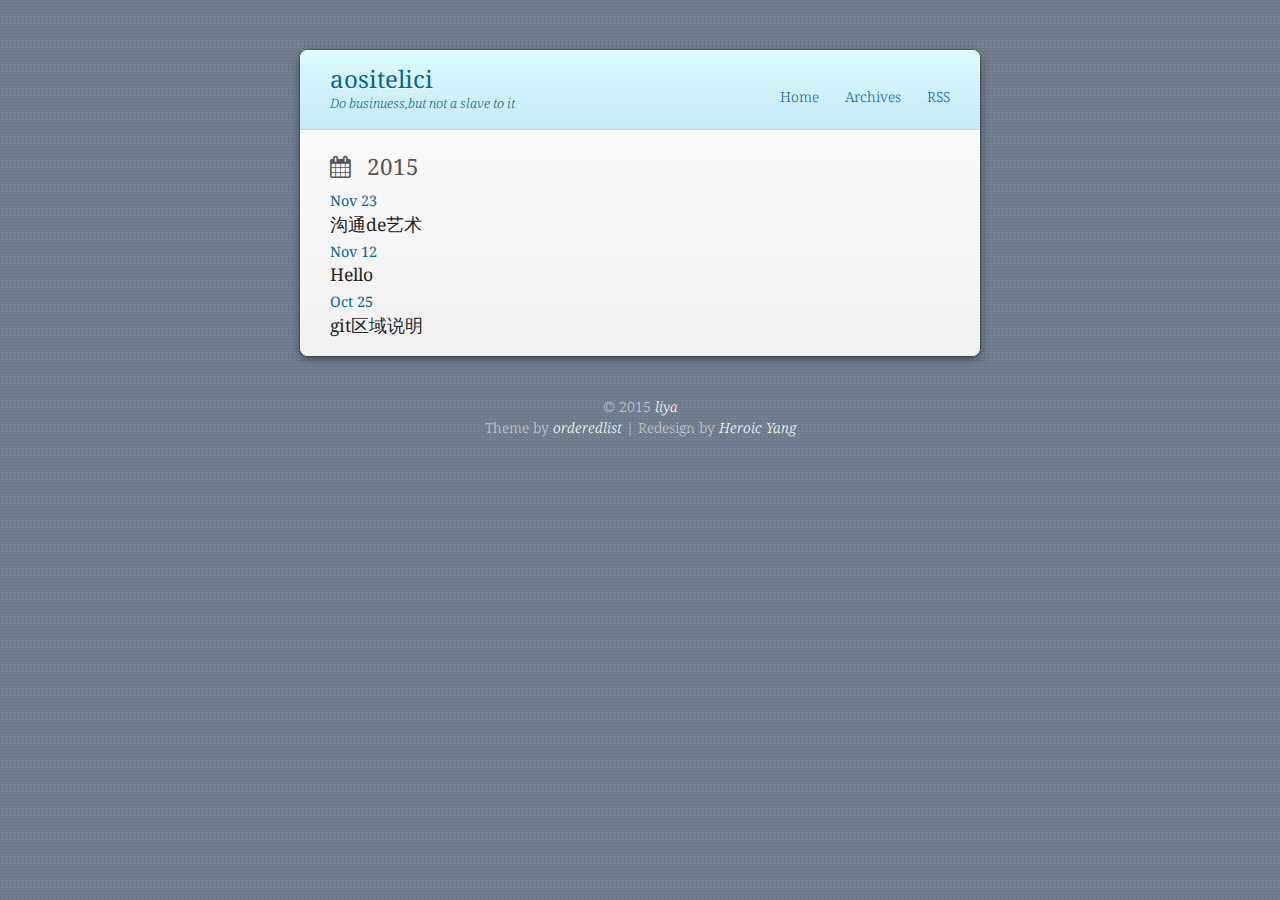
<file: archives/index.html>
<!DOCTYPE HTML>
<html>
<head>
  <meta charset="utf-8">
  <meta http-equiv="X-UA-Compatible" content="chrome=1">
  
  <title>归档 | aositelici</title>
  <meta name="viewport" content="width=device-width, initial-scale=1, maximum-scale=1, user-scalable=no">
  
    <meta name="author" content="liya">
  
  
  <meta name="description" content="blog from liya">
<meta property="og:type" content="website">
<meta property="og:title" content="aositelici">
<meta property="og:url" content="http://yoursite.com/archives/index.html">
<meta property="og:site_name" content="aositelici">
<meta property="og:description" content="blog from liya">
<meta name="twitter:card" content="summary">
<meta name="twitter:title" content="aositelici">
<meta name="twitter:description" content="blog from liya">
  
    <link rel="alternate" href="/atom.xml" title="aositelici" type="application/atom+xml">
  
  
    <link rel="icon" type="image/x-icon" href="/favicon.ico">
  
  <link rel="stylesheet" href="/css/style.css" type="text/css">
  <!--[if lt IE 9]><script src="//html5shiv.googlecode.com/svn/trunk/html5.js"></script><![endif]-->
  
</head>

<body>
  <div class="wrapper">
    <header id="header">
  <div class="title">
    <h1><a href="/">aositelici</a></h1>
    <p><a href="/">Do businuess,but not a slave to it</a></p>
  </div>
  <nav class="nav">
    <ul>
      
        <li><a href="/">Home</a></li>
      
        <li><a href="/archives">Archives</a></li>
      
      
        <li><a href="/atom.xml">RSS</a></li>
      
    </ul>
    <div class="clearfix"></div>
  </nav>
  <div class="clearfix"></div>
</header>
    <div class="content">




  
  
    
    
      
      
      <section class="archives-wrapper">
        
        <h2 class="archives-title archives-year">
          <a href="/archives/2015">2015</a>
        </h2>
        
        <div class="archives">
    
    <article class="post">
  <header>
    <a href="/2015/11/23/communication/">
  <time datetime="2015-11-22T16:00:00.000Z">
    Nov 23
  </time>
</a>
    
  
    <h1 class="title"><a href="/2015/11/23/communication/">沟通de艺术</a></h1>
  

  </header>
</article>
  
    
    
    <article class="post">
  <header>
    <a href="/2015/11/12/hello-world/">
  <time datetime="2015-11-12T09:06:49.753Z">
    Nov 12
  </time>
</a>
    
  
    <h1 class="title"><a href="/2015/11/12/hello-world/">Hello</a></h1>
  

  </header>
</article>
  
    
    
    <article class="post">
  <header>
    <a href="/2015/10/25/git-area/">
  <time datetime="2015-10-24T16:00:00.000Z">
    Oct 25
  </time>
</a>
    
  
    <h1 class="title"><a href="/2015/10/25/git-area/">git区域说明</a></h1>
  

  </header>
</article>
  
  
    </div></section>
  

</div>
  </div>
  <footer id="footer"><div class="copyright">
  
  &copy; 2015 <a href="/">liya</a>
  
</div>
<div class="theme-copyright">
  Theme by <a href="https://github.com/orderedlist" target="_blank">orderedlist</a>
   | 
  Redesign by <a href="http://heroicyang.com/" target="_blank">Heroic Yang</a>
</div>
<div class="clearfix"></div></footer>
  <script src="//ajax.googleapis.com/ajax/libs/jquery/1.8/jquery.min.js"></script>
<script src="/js/scale.fix.js"></script>
<script src="/js/jquery.imagesloaded.min.js"></script>
<script src="/js/gallery.js"></script>




<link rel="stylesheet" href="/fancybox/jquery.fancybox.css" media="screen" type="text/css">
<script src="/fancybox/jquery.fancybox.pack.js"></script>
<script type="text/javascript">
  (function($){
    $('.fancybox').fancybox();
  })(jQuery);
</script>

</body>
</html>
</file>
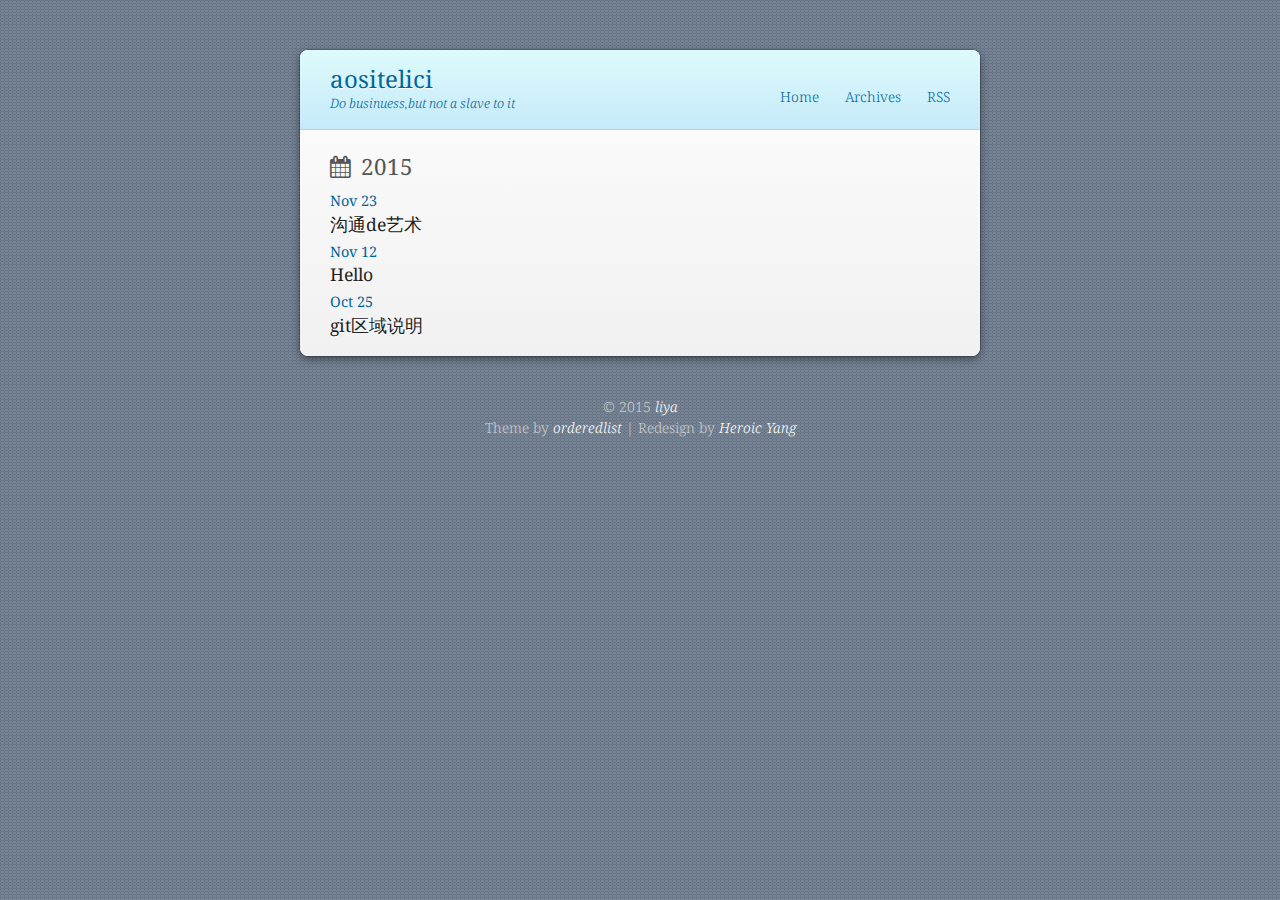
<file: archives/2015/index.html>
<!DOCTYPE HTML>
<html>
<head>
  <meta charset="utf-8">
  <meta http-equiv="X-UA-Compatible" content="chrome=1">
  
  <title>归档: 2015 | aositelici</title>
  <meta name="viewport" content="width=device-width, initial-scale=1, maximum-scale=1, user-scalable=no">
  
    <meta name="author" content="liya">
  
  
  <meta name="description" content="blog from liya">
<meta property="og:type" content="website">
<meta property="og:title" content="aositelici">
<meta property="og:url" content="http://yoursite.com/archives/2015/index.html">
<meta property="og:site_name" content="aositelici">
<meta property="og:description" content="blog from liya">
<meta name="twitter:card" content="summary">
<meta name="twitter:title" content="aositelici">
<meta name="twitter:description" content="blog from liya">
  
    <link rel="alternate" href="/atom.xml" title="aositelici" type="application/atom+xml">
  
  
    <link rel="icon" type="image/x-icon" href="/favicon.ico">
  
  <link rel="stylesheet" href="/css/style.css" type="text/css">
  <!--[if lt IE 9]><script src="//html5shiv.googlecode.com/svn/trunk/html5.js"></script><![endif]-->
  
</head>

<body>
  <div class="wrapper">
    <header id="header">
  <div class="title">
    <h1><a href="/">aositelici</a></h1>
    <p><a href="/">Do businuess,but not a slave to it</a></p>
  </div>
  <nav class="nav">
    <ul>
      
        <li><a href="/">Home</a></li>
      
        <li><a href="/archives">Archives</a></li>
      
      
        <li><a href="/atom.xml">RSS</a></li>
      
    </ul>
    <div class="clearfix"></div>
  </nav>
  <div class="clearfix"></div>
</header>
    <div class="content">


<h2 class="archives-title"><span>2015</span></h2>



  
  
    
    
      
      
      <section class="archives-wrapper">
        
        <div class="archives">
    
    <article class="post">
  <header>
    <a href="/2015/11/23/communication/">
  <time datetime="2015-11-22T16:00:00.000Z">
    Nov 23
  </time>
</a>
    
  
    <h1 class="title"><a href="/2015/11/23/communication/">沟通de艺术</a></h1>
  

  </header>
</article>
  
    
    
    <article class="post">
  <header>
    <a href="/2015/11/12/hello-world/">
  <time datetime="2015-11-12T09:06:49.753Z">
    Nov 12
  </time>
</a>
    
  
    <h1 class="title"><a href="/2015/11/12/hello-world/">Hello</a></h1>
  

  </header>
</article>
  
    
    
    <article class="post">
  <header>
    <a href="/2015/10/25/git-area/">
  <time datetime="2015-10-24T16:00:00.000Z">
    Oct 25
  </time>
</a>
    
  
    <h1 class="title"><a href="/2015/10/25/git-area/">git区域说明</a></h1>
  

  </header>
</article>
  
  
    </div></section>
  

</div>
  </div>
  <footer id="footer"><div class="copyright">
  
  &copy; 2015 <a href="/">liya</a>
  
</div>
<div class="theme-copyright">
  Theme by <a href="https://github.com/orderedlist" target="_blank">orderedlist</a>
   | 
  Redesign by <a href="http://heroicyang.com/" target="_blank">Heroic Yang</a>
</div>
<div class="clearfix"></div></footer>
  <script src="//ajax.googleapis.com/ajax/libs/jquery/1.8/jquery.min.js"></script>
<script src="/js/scale.fix.js"></script>
<script src="/js/jquery.imagesloaded.min.js"></script>
<script src="/js/gallery.js"></script>




<link rel="stylesheet" href="/fancybox/jquery.fancybox.css" media="screen" type="text/css">
<script src="/fancybox/jquery.fancybox.pack.js"></script>
<script type="text/javascript">
  (function($){
    $('.fancybox').fancybox();
  })(jQuery);
</script>

</body>
</html>
</file>
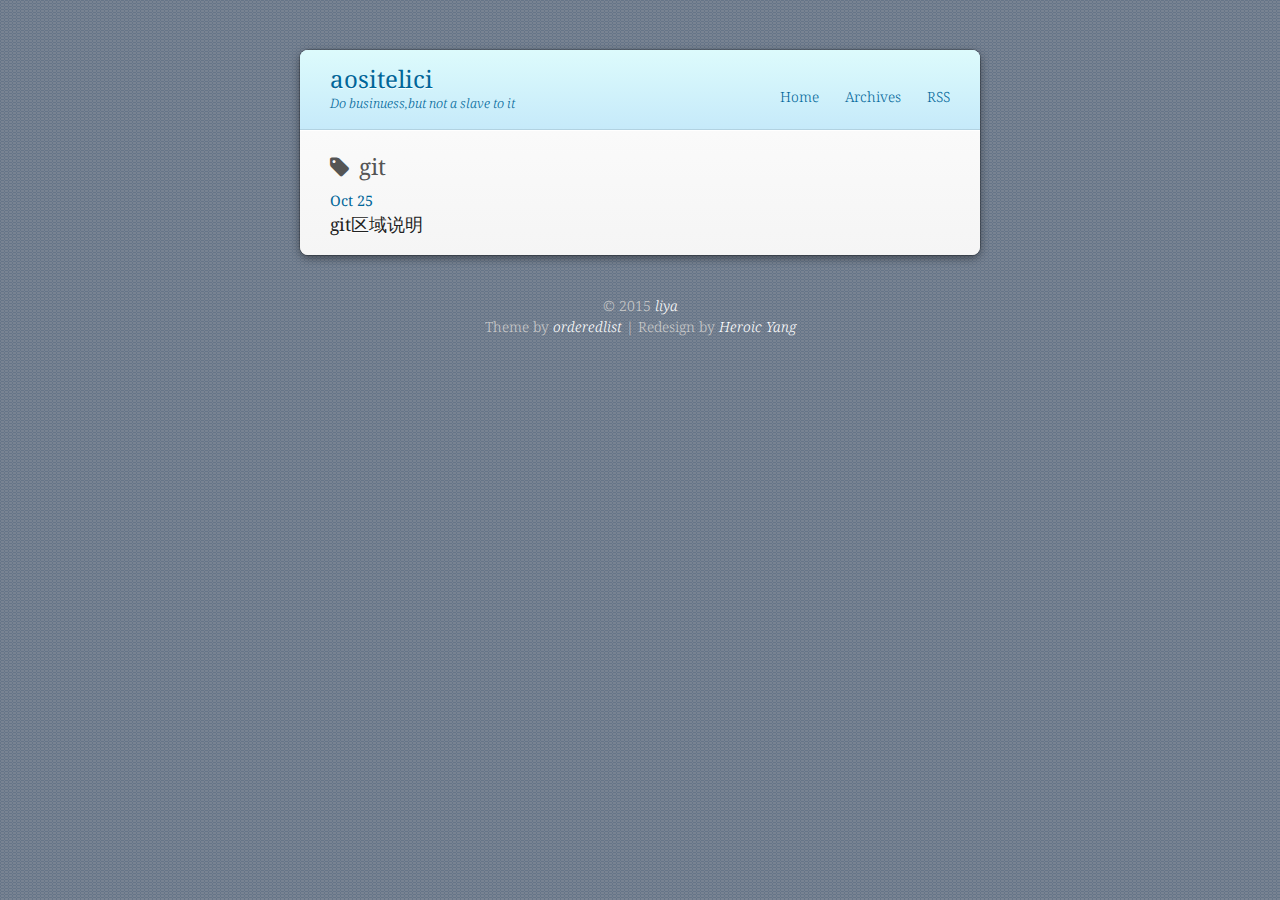
<file: tags/git/index.html>
<!DOCTYPE HTML>
<html>
<head>
  <meta charset="utf-8">
  <meta http-equiv="X-UA-Compatible" content="chrome=1">
  
  <title>标签: git | aositelici</title>
  <meta name="viewport" content="width=device-width, initial-scale=1, maximum-scale=1, user-scalable=no">
  
    <meta name="author" content="liya">
  
  
  <meta name="description" content="blog from liya">
<meta property="og:type" content="website">
<meta property="og:title" content="aositelici">
<meta property="og:url" content="http://yoursite.com/tags/git/index.html">
<meta property="og:site_name" content="aositelici">
<meta property="og:description" content="blog from liya">
<meta name="twitter:card" content="summary">
<meta name="twitter:title" content="aositelici">
<meta name="twitter:description" content="blog from liya">
  
    <link rel="alternate" href="/atom.xml" title="aositelici" type="application/atom+xml">
  
  
    <link rel="icon" type="image/x-icon" href="/favicon.ico">
  
  <link rel="stylesheet" href="/css/style.css" type="text/css">
  <!--[if lt IE 9]><script src="//html5shiv.googlecode.com/svn/trunk/html5.js"></script><![endif]-->
  
</head>

<body>
  <div class="wrapper">
    <header id="header">
  <div class="title">
    <h1><a href="/">aositelici</a></h1>
    <p><a href="/">Do businuess,but not a slave to it</a></p>
  </div>
  <nav class="nav">
    <ul>
      
        <li><a href="/">Home</a></li>
      
        <li><a href="/archives">Archives</a></li>
      
      
        <li><a href="/atom.xml">RSS</a></li>
      
    </ul>
    <div class="clearfix"></div>
  </nav>
  <div class="clearfix"></div>
</header>
    <div class="content">


<h2 class="archives-title tag"><span>git</span></h2>



  
  
    
    
      
      
      <section class="archives-wrapper">
        
        <div class="archives">
    
    <article class="post">
  <header>
    <a href="/2015/10/25/git-area/">
  <time datetime="2015-10-24T16:00:00.000Z">
    Oct 25
  </time>
</a>
    
  
    <h1 class="title"><a href="/2015/10/25/git-area/">git区域说明</a></h1>
  

  </header>
</article>
  
  
    </div></section>
  

</div>
  </div>
  <footer id="footer"><div class="copyright">
  
  &copy; 2015 <a href="/">liya</a>
  
</div>
<div class="theme-copyright">
  Theme by <a href="https://github.com/orderedlist" target="_blank">orderedlist</a>
   | 
  Redesign by <a href="http://heroicyang.com/" target="_blank">Heroic Yang</a>
</div>
<div class="clearfix"></div></footer>
  <script src="//ajax.googleapis.com/ajax/libs/jquery/1.8/jquery.min.js"></script>
<script src="/js/scale.fix.js"></script>
<script src="/js/jquery.imagesloaded.min.js"></script>
<script src="/js/gallery.js"></script>




<link rel="stylesheet" href="/fancybox/jquery.fancybox.css" media="screen" type="text/css">
<script src="/fancybox/jquery.fancybox.pack.js"></script>
<script type="text/javascript">
  (function($){
    $('.fancybox').fancybox();
  })(jQuery);
</script>

</body>
</html>
</file>
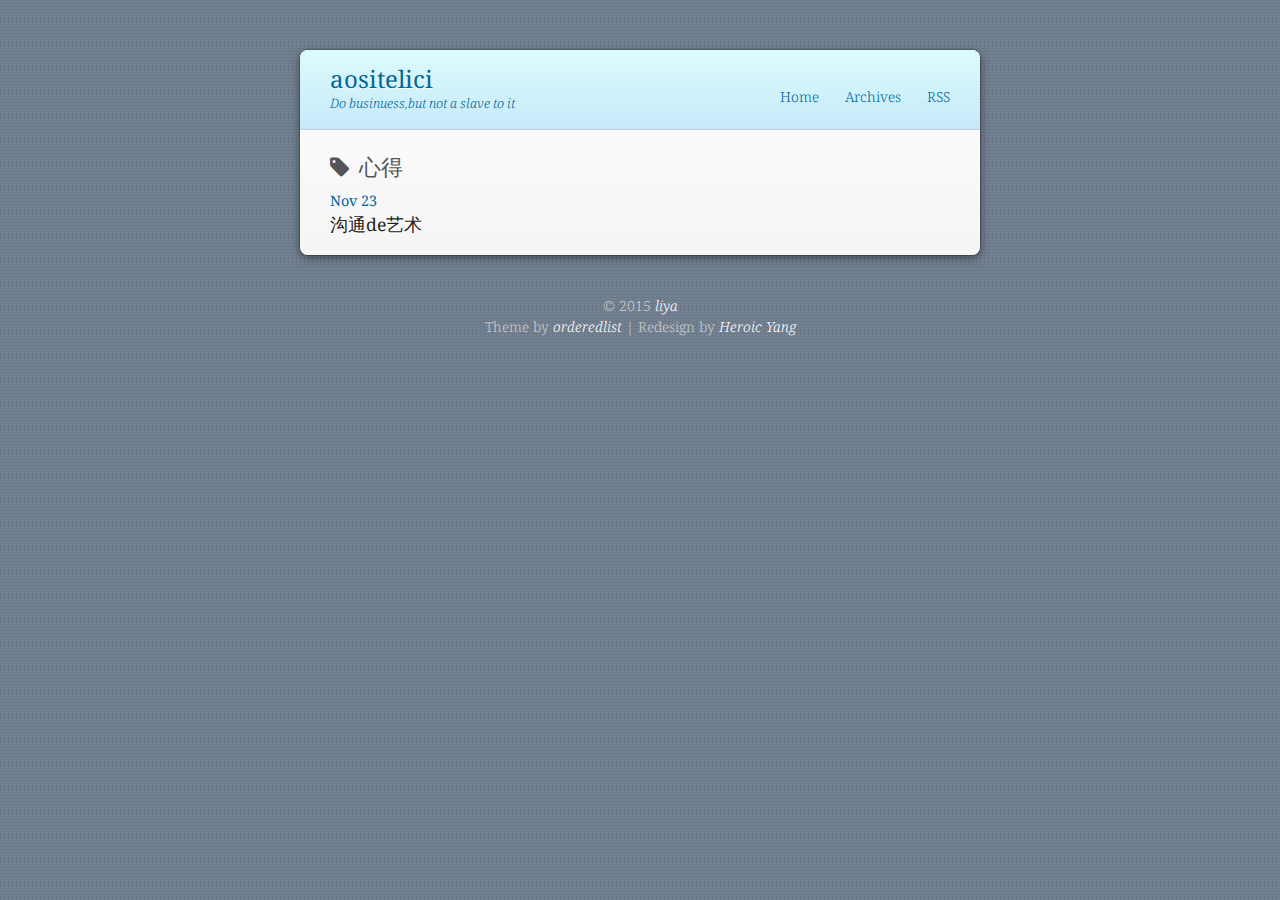
<file: tags/心得/index.html>
<!DOCTYPE HTML>
<html>
<head>
  <meta charset="utf-8">
  <meta http-equiv="X-UA-Compatible" content="chrome=1">
  
  <title>标签: 心得 | aositelici</title>
  <meta name="viewport" content="width=device-width, initial-scale=1, maximum-scale=1, user-scalable=no">
  
    <meta name="author" content="liya">
  
  
  <meta name="description" content="blog from liya">
<meta property="og:type" content="website">
<meta property="og:title" content="aositelici">
<meta property="og:url" content="http://yoursite.com/tags/心得/index.html">
<meta property="og:site_name" content="aositelici">
<meta property="og:description" content="blog from liya">
<meta name="twitter:card" content="summary">
<meta name="twitter:title" content="aositelici">
<meta name="twitter:description" content="blog from liya">
  
    <link rel="alternate" href="/atom.xml" title="aositelici" type="application/atom+xml">
  
  
    <link rel="icon" type="image/x-icon" href="/favicon.ico">
  
  <link rel="stylesheet" href="/css/style.css" type="text/css">
  <!--[if lt IE 9]><script src="//html5shiv.googlecode.com/svn/trunk/html5.js"></script><![endif]-->
  
</head>

<body>
  <div class="wrapper">
    <header id="header">
  <div class="title">
    <h1><a href="/">aositelici</a></h1>
    <p><a href="/">Do businuess,but not a slave to it</a></p>
  </div>
  <nav class="nav">
    <ul>
      
        <li><a href="/">Home</a></li>
      
        <li><a href="/archives">Archives</a></li>
      
      
        <li><a href="/atom.xml">RSS</a></li>
      
    </ul>
    <div class="clearfix"></div>
  </nav>
  <div class="clearfix"></div>
</header>
    <div class="content">


<h2 class="archives-title tag"><span>心得</span></h2>



  
  
    
    
      
      
      <section class="archives-wrapper">
        
        <div class="archives">
    
    <article class="post">
  <header>
    <a href="/2015/11/23/communication/">
  <time datetime="2015-11-22T16:00:00.000Z">
    Nov 23
  </time>
</a>
    
  
    <h1 class="title"><a href="/2015/11/23/communication/">沟通de艺术</a></h1>
  

  </header>
</article>
  
  
    </div></section>
  

</div>
  </div>
  <footer id="footer"><div class="copyright">
  
  &copy; 2015 <a href="/">liya</a>
  
</div>
<div class="theme-copyright">
  Theme by <a href="https://github.com/orderedlist" target="_blank">orderedlist</a>
   | 
  Redesign by <a href="http://heroicyang.com/" target="_blank">Heroic Yang</a>
</div>
<div class="clearfix"></div></footer>
  <script src="//ajax.googleapis.com/ajax/libs/jquery/1.8/jquery.min.js"></script>
<script src="/js/scale.fix.js"></script>
<script src="/js/jquery.imagesloaded.min.js"></script>
<script src="/js/gallery.js"></script>




<link rel="stylesheet" href="/fancybox/jquery.fancybox.css" media="screen" type="text/css">
<script src="/fancybox/jquery.fancybox.pack.js"></script>
<script type="text/javascript">
  (function($){
    $('.fancybox').fancybox();
  })(jQuery);
</script>

</body>
</html>
</file>
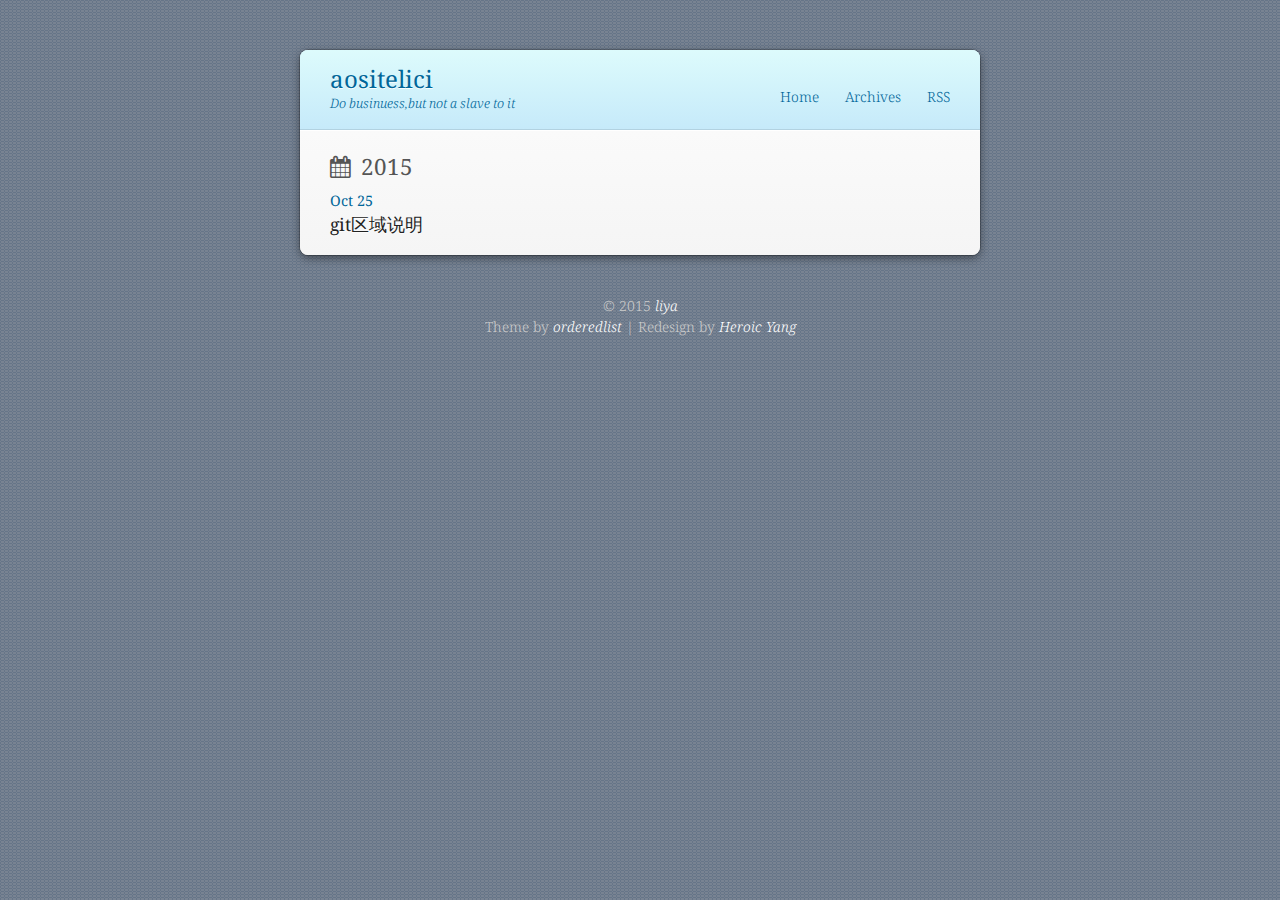
<file: archives/2015/10/index.html>
<!DOCTYPE HTML>
<html>
<head>
  <meta charset="utf-8">
  <meta http-equiv="X-UA-Compatible" content="chrome=1">
  
  <title>归档: 2015/10 | aositelici</title>
  <meta name="viewport" content="width=device-width, initial-scale=1, maximum-scale=1, user-scalable=no">
  
    <meta name="author" content="liya">
  
  
  <meta name="description" content="blog from liya">
<meta property="og:type" content="website">
<meta property="og:title" content="aositelici">
<meta property="og:url" content="http://yoursite.com/archives/2015/10/index.html">
<meta property="og:site_name" content="aositelici">
<meta property="og:description" content="blog from liya">
<meta name="twitter:card" content="summary">
<meta name="twitter:title" content="aositelici">
<meta name="twitter:description" content="blog from liya">
  
    <link rel="alternate" href="/atom.xml" title="aositelici" type="application/atom+xml">
  
  
    <link rel="icon" type="image/x-icon" href="/favicon.ico">
  
  <link rel="stylesheet" href="/css/style.css" type="text/css">
  <!--[if lt IE 9]><script src="//html5shiv.googlecode.com/svn/trunk/html5.js"></script><![endif]-->
  
</head>

<body>
  <div class="wrapper">
    <header id="header">
  <div class="title">
    <h1><a href="/">aositelici</a></h1>
    <p><a href="/">Do businuess,but not a slave to it</a></p>
  </div>
  <nav class="nav">
    <ul>
      
        <li><a href="/">Home</a></li>
      
        <li><a href="/archives">Archives</a></li>
      
      
        <li><a href="/atom.xml">RSS</a></li>
      
    </ul>
    <div class="clearfix"></div>
  </nav>
  <div class="clearfix"></div>
</header>
    <div class="content">


<h2 class="archives-title"><span>2015</span></h2>



  
  
    
    
      
      
      <section class="archives-wrapper">
        
        <div class="archives">
    
    <article class="post">
  <header>
    <a href="/2015/10/25/git-area/">
  <time datetime="2015-10-24T16:00:00.000Z">
    Oct 25
  </time>
</a>
    
  
    <h1 class="title"><a href="/2015/10/25/git-area/">git区域说明</a></h1>
  

  </header>
</article>
  
  
    </div></section>
  

</div>
  </div>
  <footer id="footer"><div class="copyright">
  
  &copy; 2015 <a href="/">liya</a>
  
</div>
<div class="theme-copyright">
  Theme by <a href="https://github.com/orderedlist" target="_blank">orderedlist</a>
   | 
  Redesign by <a href="http://heroicyang.com/" target="_blank">Heroic Yang</a>
</div>
<div class="clearfix"></div></footer>
  <script src="//ajax.googleapis.com/ajax/libs/jquery/1.8/jquery.min.js"></script>
<script src="/js/scale.fix.js"></script>
<script src="/js/jquery.imagesloaded.min.js"></script>
<script src="/js/gallery.js"></script>




<link rel="stylesheet" href="/fancybox/jquery.fancybox.css" media="screen" type="text/css">
<script src="/fancybox/jquery.fancybox.pack.js"></script>
<script type="text/javascript">
  (function($){
    $('.fancybox').fancybox();
  })(jQuery);
</script>

</body>
</html>
</file>
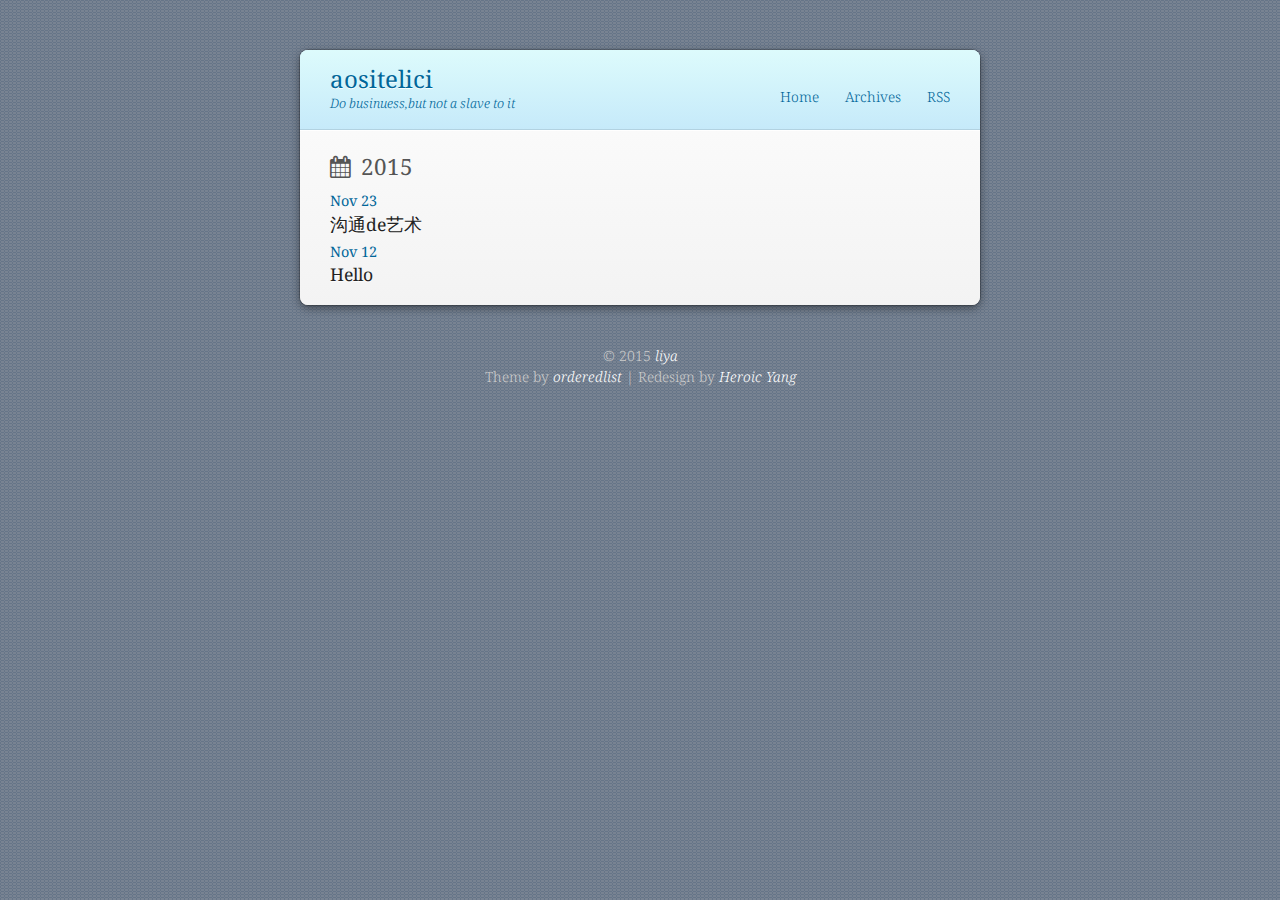
<file: archives/2015/11/index.html>
<!DOCTYPE HTML>
<html>
<head>
  <meta charset="utf-8">
  <meta http-equiv="X-UA-Compatible" content="chrome=1">
  
  <title>归档: 2015/11 | aositelici</title>
  <meta name="viewport" content="width=device-width, initial-scale=1, maximum-scale=1, user-scalable=no">
  
    <meta name="author" content="liya">
  
  
  <meta name="description" content="blog from liya">
<meta property="og:type" content="website">
<meta property="og:title" content="aositelici">
<meta property="og:url" content="http://yoursite.com/archives/2015/11/index.html">
<meta property="og:site_name" content="aositelici">
<meta property="og:description" content="blog from liya">
<meta name="twitter:card" content="summary">
<meta name="twitter:title" content="aositelici">
<meta name="twitter:description" content="blog from liya">
  
    <link rel="alternate" href="/atom.xml" title="aositelici" type="application/atom+xml">
  
  
    <link rel="icon" type="image/x-icon" href="/favicon.ico">
  
  <link rel="stylesheet" href="/css/style.css" type="text/css">
  <!--[if lt IE 9]><script src="//html5shiv.googlecode.com/svn/trunk/html5.js"></script><![endif]-->
  
</head>

<body>
  <div class="wrapper">
    <header id="header">
  <div class="title">
    <h1><a href="/">aositelici</a></h1>
    <p><a href="/">Do businuess,but not a slave to it</a></p>
  </div>
  <nav class="nav">
    <ul>
      
        <li><a href="/">Home</a></li>
      
        <li><a href="/archives">Archives</a></li>
      
      
        <li><a href="/atom.xml">RSS</a></li>
      
    </ul>
    <div class="clearfix"></div>
  </nav>
  <div class="clearfix"></div>
</header>
    <div class="content">


<h2 class="archives-title"><span>2015</span></h2>



  
  
    
    
      
      
      <section class="archives-wrapper">
        
        <div class="archives">
    
    <article class="post">
  <header>
    <a href="/2015/11/23/communication/">
  <time datetime="2015-11-22T16:00:00.000Z">
    Nov 23
  </time>
</a>
    
  
    <h1 class="title"><a href="/2015/11/23/communication/">沟通de艺术</a></h1>
  

  </header>
</article>
  
    
    
    <article class="post">
  <header>
    <a href="/2015/11/12/hello-world/">
  <time datetime="2015-11-12T09:06:49.753Z">
    Nov 12
  </time>
</a>
    
  
    <h1 class="title"><a href="/2015/11/12/hello-world/">Hello</a></h1>
  

  </header>
</article>
  
  
    </div></section>
  

</div>
  </div>
  <footer id="footer"><div class="copyright">
  
  &copy; 2015 <a href="/">liya</a>
  
</div>
<div class="theme-copyright">
  Theme by <a href="https://github.com/orderedlist" target="_blank">orderedlist</a>
   | 
  Redesign by <a href="http://heroicyang.com/" target="_blank">Heroic Yang</a>
</div>
<div class="clearfix"></div></footer>
  <script src="//ajax.googleapis.com/ajax/libs/jquery/1.8/jquery.min.js"></script>
<script src="/js/scale.fix.js"></script>
<script src="/js/jquery.imagesloaded.min.js"></script>
<script src="/js/gallery.js"></script>




<link rel="stylesheet" href="/fancybox/jquery.fancybox.css" media="screen" type="text/css">
<script src="/fancybox/jquery.fancybox.pack.js"></script>
<script type="text/javascript">
  (function($){
    $('.fancybox').fancybox();
  })(jQuery);
</script>

</body>
</html>
</file>
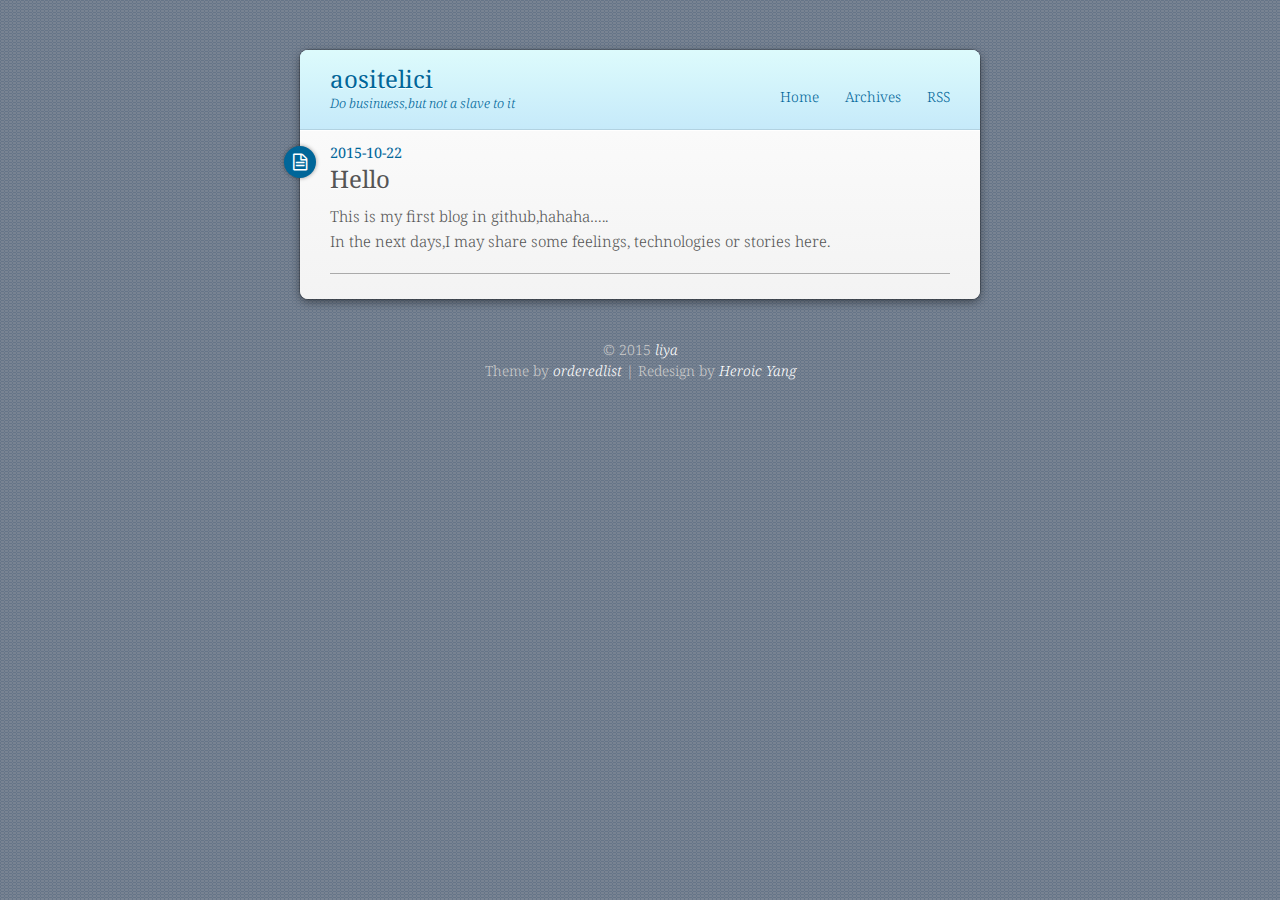
<file: 2015/10/22/hello-world/index.html>
<!DOCTYPE HTML>
<html>
<head>
  <meta charset="utf-8">
  <meta http-equiv="X-UA-Compatible" content="chrome=1">
  
  <title>Hello | aositelici</title>
  <meta name="viewport" content="width=device-width, initial-scale=1, maximum-scale=1, user-scalable=no">
  
    <meta name="author" content="liya">
  
  
    <meta name="description" content="This is my first blog in github,hahaha…..In the next days,I may share some feelings, technologies or stories here.">
  
  <meta name="description" content="This is my first blog in github,hahaha…..In the next days,I may share some feelings, technologies or stories here.">
<meta property="og:type" content="article">
<meta property="og:title" content="Hello">
<meta property="og:url" content="http://yoursite.com/2015/10/22/hello-world/index.html">
<meta property="og:site_name" content="aositelici">
<meta property="og:description" content="This is my first blog in github,hahaha…..In the next days,I may share some feelings, technologies or stories here.">
<meta property="og:updated_time" content="2015-10-22T08:29:38.487Z">
<meta name="twitter:card" content="summary">
<meta name="twitter:title" content="Hello">
<meta name="twitter:description" content="This is my first blog in github,hahaha…..In the next days,I may share some feelings, technologies or stories here.">
  
    <link rel="alternate" href="/atom.xml" title="aositelici" type="application/atom+xml">
  
  
    <link rel="icon" type="image/x-icon" href="/favicon.ico">
  
  <link rel="stylesheet" href="/css/style.css" type="text/css">
  <!--[if lt IE 9]><script src="//html5shiv.googlecode.com/svn/trunk/html5.js"></script><![endif]-->
  
</head>

<body>
  <div class="wrapper">
    <header id="header">
  <div class="title">
    <h1><a href="/">aositelici</a></h1>
    <p><a href="/">Do businuess,but not a slave to it</a></p>
  </div>
  <nav class="nav">
    <ul>
      
        <li><a href="/">Home</a></li>
      
        <li><a href="/archives">Archives</a></li>
      
      
        <li><a href="/atom.xml">RSS</a></li>
      
    </ul>
    <div class="clearfix"></div>
  </nav>
  <div class="clearfix"></div>
</header>
    <div class="content"><article class="post">
  <header>
    
      <div class="icon"></div>
      <a href="/2015/10/22/hello-world/">
  <time datetime="2015-10-22T08:29:38.531Z">
    2015-10-22
  </time>
</a>
    
    
  
    <h1 class="title">Hello</h1>
  

  </header>
  
  <div class="entry">
    
      <p>This is my first blog in github,hahaha…..<br>In the next days,I may share some feelings, technologies or stories here.</p>

    
  </div>
  <footer>
    
      
      
    
    <div class="clearfix"></div>
  </footer>
</article>

</div>
  </div>
  <footer id="footer"><div class="copyright">
  
  &copy; 2015 <a href="/">liya</a>
  
</div>
<div class="theme-copyright">
  Theme by <a href="https://github.com/orderedlist" target="_blank">orderedlist</a>
   | 
  Redesign by <a href="http://heroicyang.com/" target="_blank">Heroic Yang</a>
</div>
<div class="clearfix"></div></footer>
  <script src="//ajax.googleapis.com/ajax/libs/jquery/1.8/jquery.min.js"></script>
<script src="/js/scale.fix.js"></script>
<script src="/js/jquery.imagesloaded.min.js"></script>
<script src="/js/gallery.js"></script>




<link rel="stylesheet" href="/fancybox/jquery.fancybox.css" media="screen" type="text/css">
<script src="/fancybox/jquery.fancybox.pack.js"></script>
<script type="text/javascript">
  (function($){
    $('.fancybox').fancybox();
  })(jQuery);
</script>

</body>
</html>
</file>
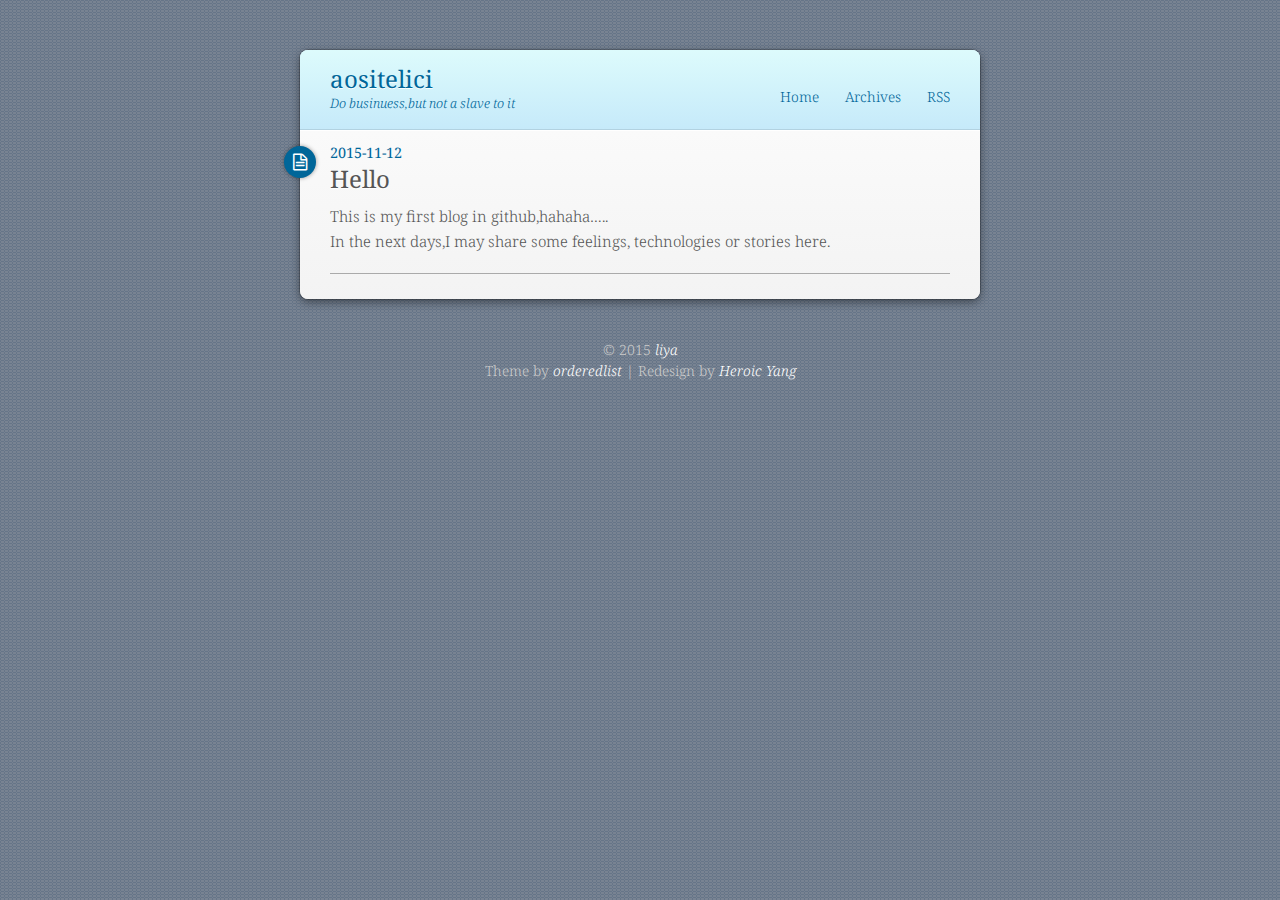
<file: 2015/11/12/hello-world/index.html>
<!DOCTYPE HTML>
<html>
<head>
  <meta charset="utf-8">
  <meta http-equiv="X-UA-Compatible" content="chrome=1">
  
  <title>Hello | aositelici</title>
  <meta name="viewport" content="width=device-width, initial-scale=1, maximum-scale=1, user-scalable=no">
  
    <meta name="author" content="liya">
  
  
    <meta name="description" content="This is my first blog in github,hahaha…..In the next days,I may share some feelings, technologies or stories here.">
  
  <meta name="description" content="This is my first blog in github,hahaha…..In the next days,I may share some feelings, technologies or stories here.">
<meta property="og:type" content="article">
<meta property="og:title" content="Hello">
<meta property="og:url" content="http://yoursite.com/2015/11/12/hello-world/index.html">
<meta property="og:site_name" content="aositelici">
<meta property="og:description" content="This is my first blog in github,hahaha…..In the next days,I may share some feelings, technologies or stories here.">
<meta property="og:updated_time" content="2015-11-12T04:51:10.000Z">
<meta name="twitter:card" content="summary">
<meta name="twitter:title" content="Hello">
<meta name="twitter:description" content="This is my first blog in github,hahaha…..In the next days,I may share some feelings, technologies or stories here.">
  
    <link rel="alternate" href="/atom.xml" title="aositelici" type="application/atom+xml">
  
  
    <link rel="icon" type="image/x-icon" href="/favicon.ico">
  
  <link rel="stylesheet" href="/css/style.css" type="text/css">
  <!--[if lt IE 9]><script src="//html5shiv.googlecode.com/svn/trunk/html5.js"></script><![endif]-->
  
</head>

<body>
  <div class="wrapper">
    <header id="header">
  <div class="title">
    <h1><a href="/">aositelici</a></h1>
    <p><a href="/">Do businuess,but not a slave to it</a></p>
  </div>
  <nav class="nav">
    <ul>
      
        <li><a href="/">Home</a></li>
      
        <li><a href="/archives">Archives</a></li>
      
      
        <li><a href="/atom.xml">RSS</a></li>
      
    </ul>
    <div class="clearfix"></div>
  </nav>
  <div class="clearfix"></div>
</header>
    <div class="content"><article class="post">
  <header>
    
      <div class="icon"></div>
      <a href="/2015/11/12/hello-world/">
  <time datetime="2015-11-12T09:06:49.753Z">
    2015-11-12
  </time>
</a>
    
    
  
    <h1 class="title">Hello</h1>
  

  </header>
  
  <div class="entry">
    
      <p>This is my first blog in github,hahaha…..<br>In the next days,I may share some feelings, technologies or stories here.</p>

    
  </div>
  <footer>
    
      
      
    
    <div class="clearfix"></div>
  </footer>
</article>

</div>
  </div>
  <footer id="footer"><div class="copyright">
  
  &copy; 2015 <a href="/">liya</a>
  
</div>
<div class="theme-copyright">
  Theme by <a href="https://github.com/orderedlist" target="_blank">orderedlist</a>
   | 
  Redesign by <a href="http://heroicyang.com/" target="_blank">Heroic Yang</a>
</div>
<div class="clearfix"></div></footer>
  <script src="//ajax.googleapis.com/ajax/libs/jquery/1.8/jquery.min.js"></script>
<script src="/js/scale.fix.js"></script>
<script src="/js/jquery.imagesloaded.min.js"></script>
<script src="/js/gallery.js"></script>




<link rel="stylesheet" href="/fancybox/jquery.fancybox.css" media="screen" type="text/css">
<script src="/fancybox/jquery.fancybox.pack.js"></script>
<script type="text/javascript">
  (function($){
    $('.fancybox').fancybox();
  })(jQuery);
</script>

</body>
</html>
</file>
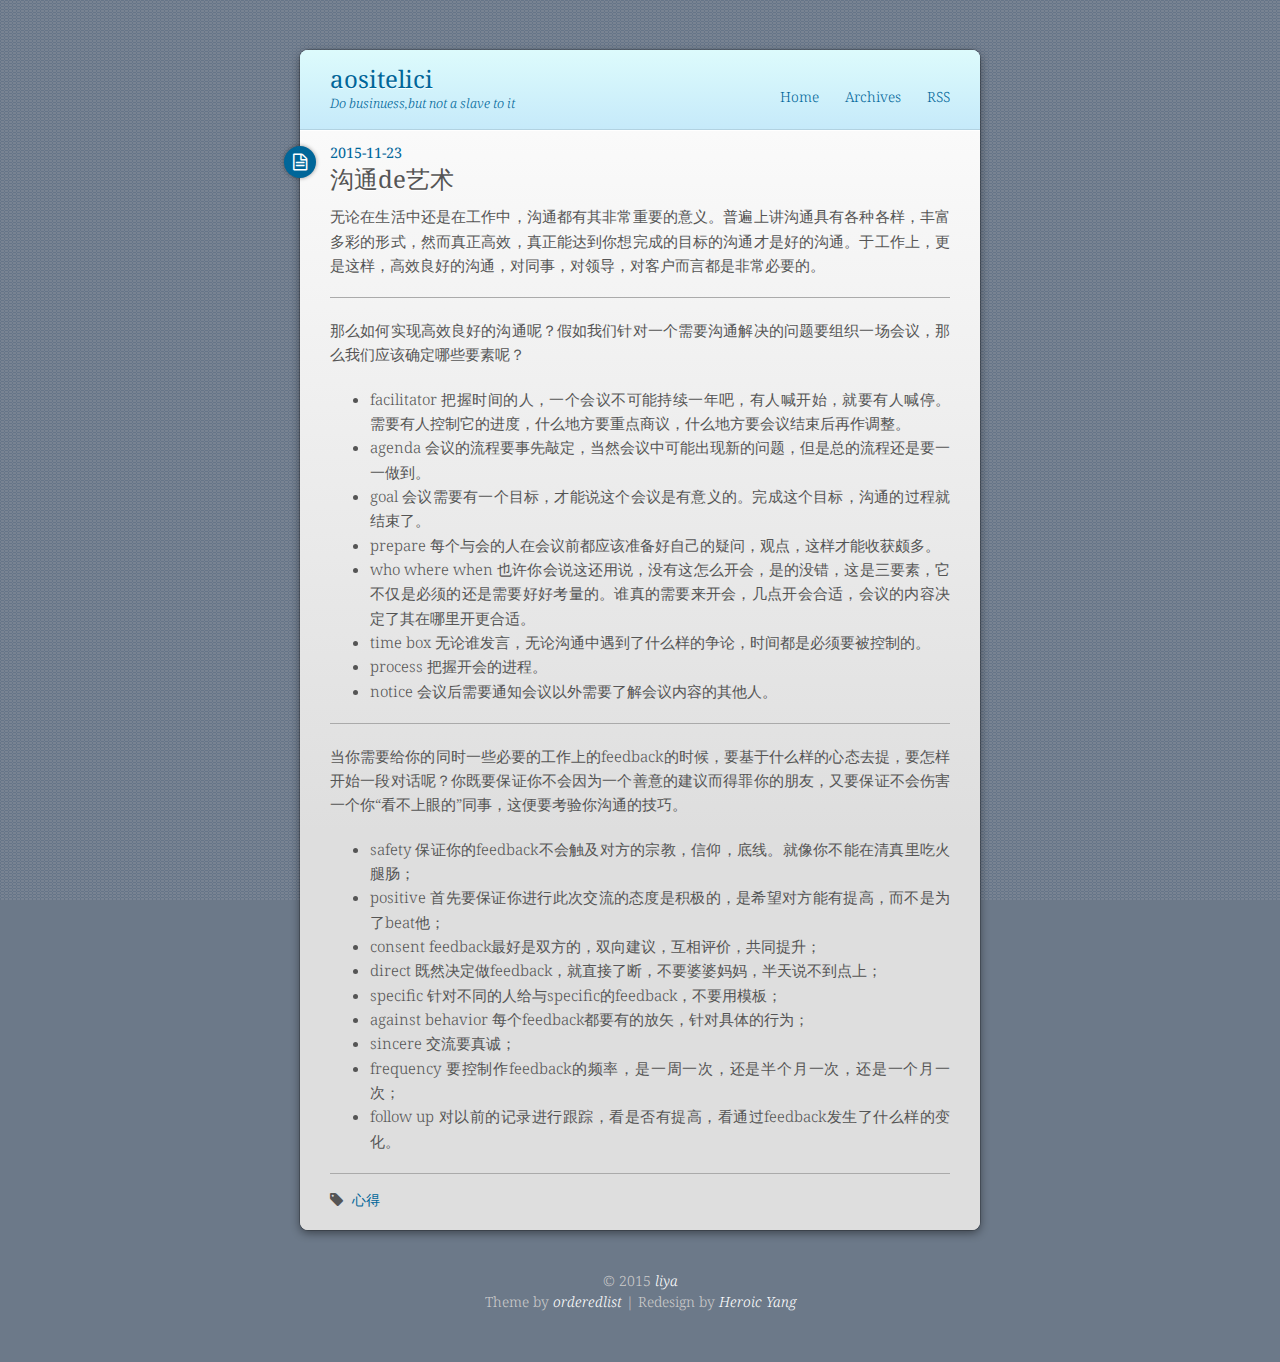
<file: 2015/11/23/communication/index.html>
<!DOCTYPE HTML>
<html>
<head>
  <meta charset="utf-8">
  <meta http-equiv="X-UA-Compatible" content="chrome=1">
  
  <title>沟通de艺术 | aositelici</title>
  <meta name="viewport" content="width=device-width, initial-scale=1, maximum-scale=1, user-scalable=no">
  
    <meta name="author" content="liya">
  
  
    <meta name="description" content="无论在生活中还是在工作中，沟通都有其非常重要的意义。普遍上讲沟通具有各种各样，丰富多彩的形式，然而真正高效，真正能达到你想完成的目标的沟通才是好的沟通。于工作上，更是这样，高效良好的沟通，对同事，对领导，对客户而言都是非常必要的。

那么如何实现高效良好的沟通呢？假如我们针对一个需要沟通解决的问题要组织一场会议，那么我们应该确定哪些要素呢？

facilitator  把握时间的人，一个会议不可能">
  
  <meta name="description" content="无论在生活中还是在工作中，沟通都有其非常重要的意义。普遍上讲沟通具有各种各样，丰富多彩的形式，然而真正高效，真正能达到你想完成的目标的沟通才是好的沟通。于工作上，更是这样，高效良好的沟通，对同事，对领导，对客户而言都是非常必要的。

那么如何实现高效良好的沟通呢？假如我们针对一个需要沟通解决的问题要组织一场会议，那么我们应该确定哪些要素呢？

facilitator  把握时间的人，一个会议不可能">
<meta property="og:type" content="article">
<meta property="og:title" content="沟通de艺术">
<meta property="og:url" content="http://yoursite.com/2015/11/23/communication/index.html">
<meta property="og:site_name" content="aositelici">
<meta property="og:description" content="无论在生活中还是在工作中，沟通都有其非常重要的意义。普遍上讲沟通具有各种各样，丰富多彩的形式，然而真正高效，真正能达到你想完成的目标的沟通才是好的沟通。于工作上，更是这样，高效良好的沟通，对同事，对领导，对客户而言都是非常必要的。

那么如何实现高效良好的沟通呢？假如我们针对一个需要沟通解决的问题要组织一场会议，那么我们应该确定哪些要素呢？

facilitator  把握时间的人，一个会议不可能">
<meta property="og:updated_time" content="2015-11-24T13:35:27.021Z">
<meta name="twitter:card" content="summary">
<meta name="twitter:title" content="沟通de艺术">
<meta name="twitter:description" content="无论在生活中还是在工作中，沟通都有其非常重要的意义。普遍上讲沟通具有各种各样，丰富多彩的形式，然而真正高效，真正能达到你想完成的目标的沟通才是好的沟通。于工作上，更是这样，高效良好的沟通，对同事，对领导，对客户而言都是非常必要的。

那么如何实现高效良好的沟通呢？假如我们针对一个需要沟通解决的问题要组织一场会议，那么我们应该确定哪些要素呢？

facilitator  把握时间的人，一个会议不可能">
  
    <link rel="alternate" href="/atom.xml" title="aositelici" type="application/atom+xml">
  
  
    <link rel="icon" type="image/x-icon" href="/favicon.ico">
  
  <link rel="stylesheet" href="/css/style.css" type="text/css">
  <!--[if lt IE 9]><script src="//html5shiv.googlecode.com/svn/trunk/html5.js"></script><![endif]-->
  
</head>

<body>
  <div class="wrapper">
    <header id="header">
  <div class="title">
    <h1><a href="/">aositelici</a></h1>
    <p><a href="/">Do businuess,but not a slave to it</a></p>
  </div>
  <nav class="nav">
    <ul>
      
        <li><a href="/">Home</a></li>
      
        <li><a href="/archives">Archives</a></li>
      
      
        <li><a href="/atom.xml">RSS</a></li>
      
    </ul>
    <div class="clearfix"></div>
  </nav>
  <div class="clearfix"></div>
</header>
    <div class="content"><article class="post">
  <header>
    
      <div class="icon"></div>
      <a href="/2015/11/23/communication/">
  <time datetime="2015-11-22T16:00:00.000Z">
    2015-11-23
  </time>
</a>
    
    
  
    <h1 class="title">沟通de艺术</h1>
  

  </header>
  
  <div class="entry">
    
      <p>无论在生活中还是在工作中，沟通都有其非常重要的意义。普遍上讲沟通具有各种各样，丰富多彩的形式，然而真正高效，真正能达到你想完成的目标的沟通才是好的沟通。于工作上，更是这样，高效良好的沟通，对同事，对领导，对客户而言都是非常必要的。</p>
<hr>
<p>那么如何实现高效良好的沟通呢？假如我们针对一个需要沟通解决的问题要组织一场会议，那么我们应该确定哪些要素呢？</p>
<ul>
<li>facilitator  把握时间的人，一个会议不可能持续一年吧，有人喊开始，就要有人喊停。需要有人控制它的进度，什么地方要重点商议，什么地方要会议结束后再作调整。</li>
<li>agenda 会议的流程要事先敲定，当然会议中可能出现新的问题，但是总的流程还是要一一做到。</li>
<li>goal 会议需要有一个目标，才能说这个会议是有意义的。完成这个目标，沟通的过程就结束了。</li>
<li>prepare 每个与会的人在会议前都应该准备好自己的疑问，观点，这样才能收获颇多。</li>
<li>who where when 也许你会说这还用说，没有这怎么开会，是的没错，这是三要素，它不仅是必须的还是需要好好考量的。谁真的需要来开会，几点开会合适，会议的内容决定了其在哪里开更合适。</li>
<li>time box 无论谁发言，无论沟通中遇到了什么样的争论，时间都是必须要被控制的。</li>
<li>process 把握开会的进程。</li>
<li>notice 会议后需要通知会议以外需要了解会议内容的其他人。</li>
</ul>
<hr>
<p>当你需要给你的同时一些必要的工作上的feedback的时候，要基于什么样的心态去提，要怎样开始一段对话呢？你既要保证你不会因为一个善意的建议而得罪你的朋友，又要保证不会伤害一个你“看不上眼的”同事，这便要考验你沟通的技巧。</p>
<ul>
<li>safety 保证你的feedback不会触及对方的宗教，信仰，底线。就像你不能在清真里吃火腿肠；</li>
<li>positive 首先要保证你进行此次交流的态度是积极的，是希望对方能有提高，而不是为了beat他；</li>
<li>consent feedback最好是双方的，双向建议，互相评价，共同提升；</li>
<li>direct 既然决定做feedback，就直接了断，不要婆婆妈妈，半天说不到点上；</li>
<li>specific 针对不同的人给与specific的feedback，不要用模板；</li>
<li>against behavior 每个feedback都要有的放矢，针对具体的行为；</li>
<li>sincere 交流要真诚；</li>
<li>frequency 要控制作feedback的频率，是一周一次，还是半个月一次，还是一个月一次；</li>
<li>follow up 对以前的记录进行跟踪，看是否有提高，看通过feedback发生了什么样的变化。</li>
</ul>

    
  </div>
  <footer>
    
      
      
  <div class="tags">
    <a class="tags-link" href="/tags/心得/">心得</a>
  </div>

    
    <div class="clearfix"></div>
  </footer>
</article>

</div>
  </div>
  <footer id="footer"><div class="copyright">
  
  &copy; 2015 <a href="/">liya</a>
  
</div>
<div class="theme-copyright">
  Theme by <a href="https://github.com/orderedlist" target="_blank">orderedlist</a>
   | 
  Redesign by <a href="http://heroicyang.com/" target="_blank">Heroic Yang</a>
</div>
<div class="clearfix"></div></footer>
  <script src="//ajax.googleapis.com/ajax/libs/jquery/1.8/jquery.min.js"></script>
<script src="/js/scale.fix.js"></script>
<script src="/js/jquery.imagesloaded.min.js"></script>
<script src="/js/gallery.js"></script>




<link rel="stylesheet" href="/fancybox/jquery.fancybox.css" media="screen" type="text/css">
<script src="/fancybox/jquery.fancybox.pack.js"></script>
<script type="text/javascript">
  (function($){
    $('.fancybox').fancybox();
  })(jQuery);
</script>

</body>
</html>
</file>
<file: css/style.css>
@import url("https://fonts.googleapis.com/css?family=Droid+Serif:400italic,700italic,400,700");
@font-face {
  font-family: 'FontAwesome';
  font-style: normal;
  font-weight: normal;
  src: url("fonts/fontawesome-webfont.eot?#iefix") format('embedded-opentype'), url("fonts/fontawesome-webfont.woff") format('woff'), url("fonts/fontawesome-webfont.ttf") format('truetype'), url("fonts/fontawesome-webfont.svg#FontAwesomeRegular") format('svg');
}
html {
  background: #6c7989;
  background: #6c7989 -webkit-linear-gradient(#6c7989, #434b55) fixed;
  background: #6c7989 -moz-linear-gradient(#6c7989, #434b55) fixed;
  background: #6c7989 -o-linear-gradient(#6c7989, #434b55) fixed;
  background: #6c7989 -ms-linear-gradient(#6c7989, #434b55) fixed;
  background: #6c7989 linear-gradient(#6c7989, #434b55) fixed;
  background-image: url("images/checker.png");
}
body {
  padding: 50px 0;
  margin: 0;
  font: 1em/1.5 "Droid Serif", Helvetica Neue, Helvetica, Arial, sans-serif;
  color: #555;
  font-weight: 300;
}
.wrapper {
  width: 680px;
  margin: 0 auto;
  background: #dedede;
  -webkit-border-radius: 8px;
  border-radius: 8px;
  -webkit-box-shadow: rgba(0,0,0,0.2) 0 0 0 1px, rgba(0,0,0,0.45) 0 3px 10px;
  box-shadow: rgba(0,0,0,0.2) 0 0 0 1px, rgba(0,0,0,0.45) 0 3px 10px;
}
header,
section,
footer {
  display: block;
}
a {
  color: #069;
  text-decoration: none;
}
p {
  margin: 0 0 20px;
  padding: 0;
}
strong {
  color: #222;
  font-weight: 700;
}
.content {
  background: -webkit-linear-gradient(#fafafa, #dedede 700px);
  background: -moz-linear-gradient(#fafafa, #dedede 700px);
  background: -o-linear-gradient(#fafafa, #dedede 700px);
  background: -ms-linear-gradient(#fafafa, #dedede 700px);
  background: linear-gradient(#fafafa, #dedede 700px);
  -webkit-border-radius: 0 0 8px 8px;
  border-radius: 0 0 8px 8px;
  border-top: 1px solid #fff;
}
.clearfix {
  zoom: 1;
}
.clearfix:before,
.clearfix:after {
  content: "";
  display: table;
}
.clearfix:after {
  clear: both;
}
#header {
  -webkit-border-radius: 8px 8px 0 0;
  border-radius: 8px 8px 0 0;
  background: #c6eafa -webkit-linear-gradient(#ddfbfc, #c6eafa);
  background: #c6eafa -moz-linear-gradient(#ddfbfc, #c6eafa);
  background: #c6eafa -o-linear-gradient(#ddfbfc, #c6eafa);
  background: #c6eafa -ms-linear-gradient(#ddfbfc, #c6eafa);
  background: #c6eafa linear-gradient(#ddfbfc, #c6eafa);
  position: relative;
  padding: 15px 30px;
  border-bottom: 1px solid #b2d2e1;
}
#header .title {
  float: left;
}
#header .nav {
  float: right;
  font-size: 0.875em;
  font-family: "Droid Serif", Helvetica Neue, Helvetica, Arial, sans-serif;
  line-height: 2.5em;
}
#header .nav ul {
  list-style: none;
}
#header .nav ul li {
  float: left;
  margin-left: 26px;
}
#header h1 {
  margin: 0;
  padding: 0;
  font-size: 1.5em;
  font-weight: normal;
  line-height: 1.2;
  color: #069;
  text-shadow: rgba(255,255,255,0.9) 0 1px 0;
}
#header.without-description h1 {
  margin: 10px 0;
}
#header p {
  margin: 0;
  color: #61778b;
  width: 300px;
  font-size: 0.8125em;
  font-style: italic;
}
article {
  padding: 15px 30px;
  position: relative;
}
article.page .icon {
  display: none;
}
article.post .icon:before {
  content: '\f0f6';
}
article.photo .icon:before {
  content: '\f030';
}
article.link .icon:before {
  content: '\f0c1';
}
article .gallery {
  margin: 0 -30px 16px;
  overflow: hidden;
  position: relative;
}
article .gallery:hover .control {
  opacity: 1;
  -ms-filter: none;
  filter: none;
}
article .gallery:hover img {
  -webkit-transform: scale(1.1, 1.1);
  -moz-transform: scale(1.1, 1.1);
  -o-transform: scale(1.1, 1.1);
  -ms-transform: scale(1.1, 1.1);
  transform: scale(1.1, 1.1);
  -webkit-transition: all 0.8s;
  -moz-transition: all 0.8s;
  -o-transition: all 0.8s;
  -ms-transition: all 0.8s;
  transition: all 0.8s;
}
@media screen and (max-width: 580px) {
  article .gallery:hover img {
    -webkit-transform: none;
    -moz-transform: none;
    -o-transform: none;
    -ms-transform: none;
    transform: none;
    -webkit-transition: none;
    -moz-transition: none;
    -o-transition: none;
    -ms-transition: none;
    transition: none;
  }
}
article .gallery img {
  min-width: 100%;
  max-width: 100%;
  height: auto;
  position: absolute;
  top: 0;
  left: 0;
  opacity: 0;
  -ms-filter: "progid:DXImageTransform.Microsoft.Alpha(Opacity=0)";
  filter: alpha(opacity=0);
  -webkit-transition: all 0.8s;
  -moz-transition: all 0.8s;
  -o-transition: all 0.8s;
  -ms-transition: all 0.8s;
  transition: all 0.8s;
}
article .gallery .control {
  opacity: 0;
  -ms-filter: "progid:DXImageTransform.Microsoft.Alpha(Opacity=0)";
  filter: alpha(opacity=0);
  -webkit-transition: 0.3s;
  -moz-transition: 0.3s;
  -o-transition: 0.3s;
  -ms-transition: 0.3s;
  transition: 0.3s;
}
article .gallery .prev,
article .gallery .next {
  position: absolute;
  top: 0;
  width: 50%;
  height: 100%;
  cursor: pointer;
}
article .gallery .prev:before,
article .gallery .next:before {
  position: absolute;
  font: 24px/1 FontAwesome;
  text-align: center;
  width: 24px;
  text-shadow: 0 0 15px rgba(0,0,0,0.5);
  color: #fff;
  margin-top: -12px;
  top: 50%;
}
article .gallery .prev {
  left: 0;
}
article .gallery .prev:before {
  content: '\f053';
  left: 10px;
}
article .gallery .next {
  right: 0;
}
article .gallery .next:before {
  content: '\f054';
  right: 10px;
}
article header {
  -webkit-border-radius: 0;
  border-radius: 0;
  background: none;
  position: relative;
  padding: 0;
  border-bottom: 0;
  margin-bottom: 10px;
}
article header .icon {
  width: 32px;
  height: 32px;
  position: absolute;
  top: 0px;
  left: 0px;
  margin-left: -46px;
  color: #fff;
  background: #069;
  -webkit-border-radius: 100em;
  border-radius: 100em;
  -webkit-box-shadow: 0 0 4px rgba(0,0,0,0.4);
  box-shadow: 0 0 4px rgba(0,0,0,0.4);
}
@media screen and (max-width: 600px) {
  article header .icon {
    display: none;
  }
}
article header .icon:before {
  position: absolute;
  font: 20px FontAwesome;
  top: 6px;
  left: 0;
  width: 32px;
  text-align: center;
}
article header time {
  font: 0.9em "Droid Serif", Helvetica Neue, Helvetica, Arial, sans-serif;
  margin-bottom: 5px;
  display: block;
  line-height: 1;
}
article header .title {
  font-size: 1.5em;
  font-weight: normal;
  line-height: 1.2;
  margin: 0;
  padding: 0;
  text-shadow: rgba(255,255,255,0.9) 0 1px 0;
}
article header .title a {
  color: #222;
}
article header .title a:hover {
  color: #069;
}
article .entry {
  font-size: 0.95em;
  text-align: justify;
  line-height: 1.6;
}
article .entry h1,
article .entry h2,
article .entry h3,
article .entry h4,
article .entry h5,
article .entry h6 {
  color: #222;
  padding: 0;
  margin: 0 0 20px;
  line-height: 1.2;
}
article .entry p,
article .entry ul,
article .entry ol,
article .entry table,
article .entry dl {
  margin: 0 0 20px;
}
article .entry p {
  white-space: pre-wrap;
  word-wrap: break-word;
}
article .entry h1,
article .entry h2,
article .entry h3 {
  line-height: 1.1;
}
article .entry h1 {
  font-size: 1.75em;
}
article .entry h2 {
  color: #393939;
}
article .entry h3,
article .entry h4,
article .entry h5,
article .entry h6 {
  color: #494949;
}
article .entry blockquote {
  margin: 0 -30px 20px;
  padding: 15px 20px 1px 40px;
  font-style: italic;
  background: #ccc;
  background: rgba(0,0,0,0.06);
  color: #222;
}
article .entry img,
article .entry video {
  max-width: 98%;
  -webkit-border-radius: 3px;
  border-radius: 3px;
  padding: 5px;
  background: #fff;
  -webkit-box-shadow: 0 0 8px #aaa;
  box-shadow: 0 0 8px #aaa;
}
article .entry img.nstyle,
article .entry video.nstyle {
  -webkit-border-radius: 0;
  border-radius: 0;
  padding: 0;
  background: none;
  -webkit-box-shadow: none;
  box-shadow: none;
}
article .entry iframe {
  max-width: 98%;
}
article .entry .caption {
  display: block;
  margin-top: 5px;
  color: #aaa;
  position: relative;
  font-size: 0.9em;
  padding-left: 25px;
}
article .entry .caption:before {
  content: '\f040';
  position: absolute;
  font: 1.3em FontAwesome;
  position: absolute;
  left: 0;
  top: 3px;
}
article .entry code,
article .entry pre {
  font-family: Monaco, Bitstream Vera Sans Mono, Lucida Console, Terminal;
  color: #333;
  font-size: 0.8em;
  overflow-x: scroll;
}
article .entry code {
  font-size: 0.8em;
}
article .entry pre {
  padding: 10px 30px;
  background: #3a3c42;
  color: #f8f8f2;
  margin: 0 -30px 16px;
}
@media screen and (max-width: 580px) {
  article .entry pre {
    margin: 0 -20px 16px;
    padding: 10px 20px;
  }
}
article .entry pre code {
  color: #f8f8f2;
}
li article .entry pre {
  margin-left: -60px;
  padding-left: 60px;
}
article .entry .gist article {
  padding: 10px;
}
article .entry .gist table {
  margin: 0;
}
article .entry .gist table td {
  border-bottom: 0;
}
article .entry .gist table td.line-numbers {
  font-size: 12px;
}
article .entry .gist pre {
  margin: 0 -10px 16px;
  padding: 10px 20px;
  background: #f8f8f8;
  color: #333;
}
article .entry table {
  width: 100%;
  border-collapse: collapse;
  table-layout: fixed;
}
article .entry th,
article .entry td {
  text-align: left;
  padding: 5px 10px;
  border-bottom: 1px solid #aaa;
}
article .entry dt {
  color: #222;
  font-weight: 700;
}
article .entry th {
  color: #222;
}
article .entry small {
  font-size: 0.7em;
}
article .entry hr {
  border: 0;
  background: #aaa;
  height: 1px;
  margin: 0 0 20px;
}
article .entry .text-lt {
  text-decoration: line-through;
}
article footer {
  font-size: 0.875em;
  border-top: 1px solid #aaa;
  padding: 10px 0 0 0;
  margin-top: 10px;
}
article footer.end-sep {
  border-top: none;
  border-bottom: 1px solid #aaa;
  padding: 0 0 10px 0;
}
article footer a:before {
  font: 1.1em FontAwesome;
  padding-right: 10px;
  vertical-align: middle;
}
article footer a.more-link:before {
  content: '\f054';
}
article footer a.comment-link:before {
  content: '\f075';
}
article footer .categories,
article footer .tags {
  margin: 5px 0;
}
article footer .categories:before,
article footer .tags:before {
  font: 1.1em FontAwesome;
  margin-right: 5px;
}
article footer .categories:before {
  content: '\f07b';
}
article footer .tags:before {
  content: '\f02b';
}
#comment {
  padding: 0 20px 20px;
  overflow-x: hidden;
}
#comment .title {
  font-weight: normal;
  margin-bottom: 15px;
}
#pagination {
  padding-bottom: 20px;
}
#pagination a {
  display: block;
  padding: 5px 10px;
  font-family: "Droid Serif", Helvetica Neue, Helvetica, Arial, sans-serif;
  background: #069;
  color: #fff;
  text-decoration: none;
}
#pagination .prev {
  float: left;
}
#pagination .prev:before {
  content: '\f053';
  padding-right: 10px;
  font-family: FontAwesome;
}
#pagination .next {
  float: right;
}
#pagination .next:after {
  content: '\f054';
  padding-left: 10px;
  font-family: FontAwesome;
}
.archives-title {
  font-weight: normal;
  font-size: 1.4em;
  margin-bottom: 10px;
  padding: 0 30px;
  text-shadow: 0 0 1px #fff;
}
.archives-title:before {
  font-family: FontAwesome;
  content: '\f073';
  margin-right: 10px;
}
.archives-title.tag:before {
  content: '\f02b';
}
.archives-title.category:before {
  content: '\f07b';
}
.archives-wrapper:last-child {
  padding-bottom: 10px;
}
.archives-wrapper .archives-year > a {
  color: #555;
}
.archives-wrapper .archives > article {
  padding-top: 0;
  padding-bottom: 0;
}
.archives-wrapper .archives > article header .title {
  font-size: 1.1em;
}
#footer {
  width: 680px;
  margin: 20px auto 0;
  padding: 20px 0 0;
  font-size: 0.875em;
  color: #ccc;
  overflow: hidden;
  text-align: center;
}
#footer a {
  color: #fff;
  font-style: italic;
}
@media screen and (max-width: 740px) {
  body {
    padding: 0;
  }
  .wrapper {
    -webkit-border-radius: 0;
    border-radius: 0;
    -webkit-box-shadow: none;
    box-shadow: none;
    width: 100%;
  }
  #footer {
    -webkit-border-radius: 0;
    border-radius: 0;
    margin: 0 auto;
    padding: 10px;
    width: auto;
    text-align: left;
  }
}
@media screen and (max-width: 580px) {
  #header {
    padding: 15px 20px;
  }
  #header .title {
    float: none;
  }
  #header .nav ul li {
    margin-left: 10px;
  }
  #header p {
    width: 100%;
  }
  .archives-title {
    padding: 0 20px;
  }
  article {
    padding: 15px 20px;
  }
  article .gallery {
    margin: 0 -20px 16px;
  }
  article .entry blockquote {
    margin: 0 -20px 20px;
  }
}
figure.highlight {
  margin: 0 -30px 16px;
  padding: 0 30px;
  background: #3a3c42;
}
@media screen and (max-width: 580px) {
  figure.highlight {
    margin: 0 -20px 16px;
    padding: 0 20px;
  }
}
figure.highlight pre {
  margin: 0 -30px 0px;
}
@media screen and (max-width: 580px) {
  figure.highlight pre {
    margin: 0 -20px 0px;
  }
}
figure.highlight table {
  margin: 0;
  border-spacing: 0;
}
figure.highlight td {
  padding: 0;
  border-bottom: 0;
}
figure.highlight .gutter {
  width: 40px;
}
@media screen and (max-width: 580px) {
  figure.highlight .gutter {
    display: none;
  }
}
figure.highlight .gutter pre {
  position: relative;
  padding: 10px 0 10px 30px;
  border-right: 1px solid #fff;
  height: 100%;
  width: 30px;
}
pre .comment,
pre .template_comment,
pre .diff .header,
pre .doctype,
pre .pi,
pre .lisp .string,
pre .javadoc {
  color: #93a1a1;
  font-style: italic;
}
pre .keyword,
pre .winutils,
pre .method,
pre .addition,
pre .css .tag,
pre .request,
pre .status,
pre .nginx .title {
  color: #859900;
}
pre .number,
pre .command,
pre .string,
pre .tag .value,
pre .phpdoc,
pre .tex .formula,
pre .regexp,
pre .hexcolor {
  color: #2aa198;
}
pre .title,
pre .localvars,
pre .chunk,
pre .decorator,
pre .built_in,
pre .identifier,
pre .vhdl,
pre .literal,
pre .id {
  color: #268bd2;
}
pre .attribute,
pre .variable,
pre .lisp .body,
pre .smalltalk .number,
pre .constant,
pre .class .title,
pre .parent,
pre .haskell .type {
  color: #b58900;
}
pre .preprocessor,
pre .preprocessor .keyword,
pre .shebang,
pre .symbol,
pre .symbol .string,
pre .diff .change,
pre .special,
pre .attr_selector,
pre .important,
pre .subst,
pre .cdata,
pre .clojure .title {
  color: #cb4b16;
}
pre .deletion {
  color: #dc322f;
}
.gist .highlight {
  background: #fff;
}
.gist .highlight .c {
  color: #998;
  font-style: italic;
}
.gist .highlight .err {
  color: #a61717;
  background-color: #e3d2d2;
}
.gist .highlight .k {
  font-weight: bold;
}
.gist .highlight .o {
  font-weight: bold;
}
.gist .highlight .cm {
  color: #998;
  font-style: italic;
}
.gist .highlight .cp {
  color: #999;
  font-weight: bold;
}
.gist .highlight .c1 {
  color: #998;
  font-style: italic;
}
.gist .highlight .cs {
  color: #999;
  font-weight: bold;
  font-style: italic;
}
.gist .highlight .gd {
  color: #000;
  background-color: #fdd;
}
.gist .highlight .gd .x {
  color: #000;
  background-color: #faa;
}
.gist .highlight .ge {
  font-style: italic;
}
.gist .highlight .gr {
  color: #a00;
}
.gist .highlight .gh {
  color: #999;
}
.gist .highlight .gi {
  color: #000;
  background-color: #dfd;
}
.gist .highlight .gi .x {
  color: #000;
  background-color: #afa;
}
.gist .highlight .go {
  color: #888;
}
.gist .highlight .gp {
  color: #555;
}
.gist .highlight .gs {
  font-weight: bold;
}
.gist .highlight .gu {
  color: #800080;
  font-weight: bold;
}
.gist .highlight .gt {
  color: #a00;
}
.gist .highlight .kc {
  font-weight: bold;
}
.gist .highlight .kd {
  font-weight: bold;
}
.gist .highlight .kn {
  font-weight: bold;
}
.gist .highlight .kp {
  font-weight: bold;
}
.gist .highlight .kr {
  font-weight: bold;
}
.gist .highlight .kt {
  color: #458;
  font-weight: bold;
}
.gist .highlight .m {
  color: #099;
}
.gist .highlight .s {
  color: #d14;
}
.gist .highlight .n {
  color: #333;
}
.gist .highlight .na {
  color: #008080;
}
.gist .highlight .nb {
  color: #0086b3;
}
.gist .highlight .nc {
  color: #458;
  font-weight: bold;
}
.gist .highlight .no {
  color: #008080;
}
.gist .highlight .ni {
  color: #800080;
}
.gist .highlight .ne {
  color: #900;
  font-weight: bold;
}
.gist .highlight .nf {
  color: #900;
  font-weight: bold;
}
.gist .highlight .nn {
  color: #555;
}
.gist .highlight .nt {
  color: #000080;
}
.gist .highlight .nv {
  color: #008080;
}
.gist .highlight .ow {
  font-weight: bold;
}
.gist .highlight .w {
  color: #bbb;
}
.gist .highlight .mf {
  color: #099;
}
.gist .highlight .mh {
  color: #099;
}
.gist .highlight .mi {
  color: #099;
}
.gist .highlight .mo {
  color: #099;
}
.gist .highlight .sb {
  color: #d14;
}
.gist .highlight .sc {
  color: #d14;
}
.gist .highlight .sd {
  color: #d14;
}
.gist .highlight .s2 {
  color: #d14;
}
.gist .highlight .se {
  color: #d14;
}
.gist .highlight .sh {
  color: #d14;
}
.gist .highlight .si {
  color: #d14;
}
.gist .highlight .sx {
  color: #d14;
}
.gist .highlight .sr {
  color: #009926;
}
.gist .highlight .s1 {
  color: #d14;
}
.gist .highlight .ss {
  color: #990073;
}
.gist .highlight .bp {
  color: #999;
}
.gist .highlight .vc {
  color: #008080;
}
.gist .highlight .vg {
  color: #008080;
}
.gist .highlight .vi {
  color: #008080;
}
.gist .highlight .il {
  color: #099;
}
.gist .highlight .gc {
  color: #999;
  background-color: #eaf2f5;
}
.gist .type-csharp .highlight .k {
  color: #00f;
}
.gist .type-csharp .highlight .kt {
  color: #00f;
}
.gist .type-csharp .highlight .nf {
  color: #000;
  font-weight: normal;
}
.gist .type-csharp .highlight .nc {
  color: #2b91af;
}
.gist .type-csharp .highlight .nn {
  color: #000;
}
.gist .type-csharp .highlight .s {
  color: #a31515;
}
.gist .type-csharp .highlight .sc {
  color: #a31515;
}
</file>
